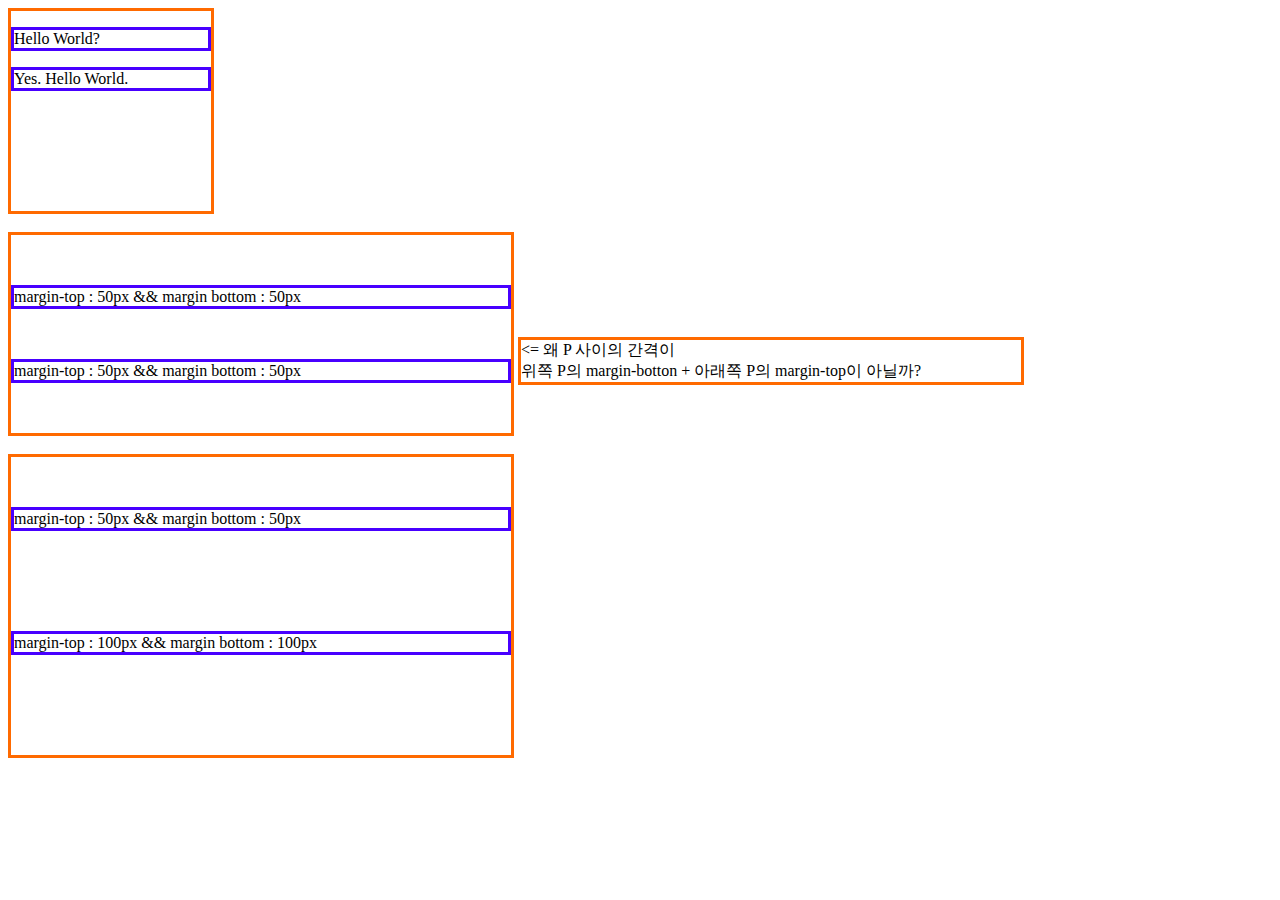
<file: blastingzone/[CSS]Margin Collapse/index.html>
﻿<!DOCTYPE html>

<html lang="ko">
<head>
    <meta charset="utf-8" />

    <title>Margin Collapse</title>

    <style>
        div {
            border : 3px solid #ff6a00;
        }
        p {
            border : 3px solid #4800ff;
        }
    </style>
</head>
<body>
    <div style="width:200px; height:200px;">
        <p>
            Hello World?
        </p>
        <p>
            Yes. Hello World.
        </p>
    </div>
    <br/>
    <!-- MAX(50, 50) == 50 이므로 p 사이의 margin은 50이 된다. -->
    <div style="width:500px; display : inline-block;">
        <p style="margin-top : 50px; margin-bottom : 50px;">
            margin-top : 50px && margin bottom : 50px
        </p>
        <p style="margin-top : 50px; margin-bottom : 50px;">
            margin-top : 50px && margin bottom : 50px
        </p>
    </div>

    <div style="width:500px; display : inline-block;">
        <= 왜 P 사이의 간격이 <br/> 위쪽 P의 margin-botton + 아래쪽 P의 margin-top이 아닐까?
    </div>
    
    <!-- MAX(50, 50) == 50 이므로 p 사이의 margin은 50이 된다. -->
    <br/>
    <br />
    <div style="width:500px; display : inline-block;">
        <p style="margin-top : 50px; margin-bottom : 50px;">
            margin-top : 50px && margin bottom : 50px
        </p>
        <p style="margin-top : 100px; margin-bottom : 100px;">
            margin-top : 100px && margin bottom : 100px
        </p>
    </div>
</body>
</html>
</file>
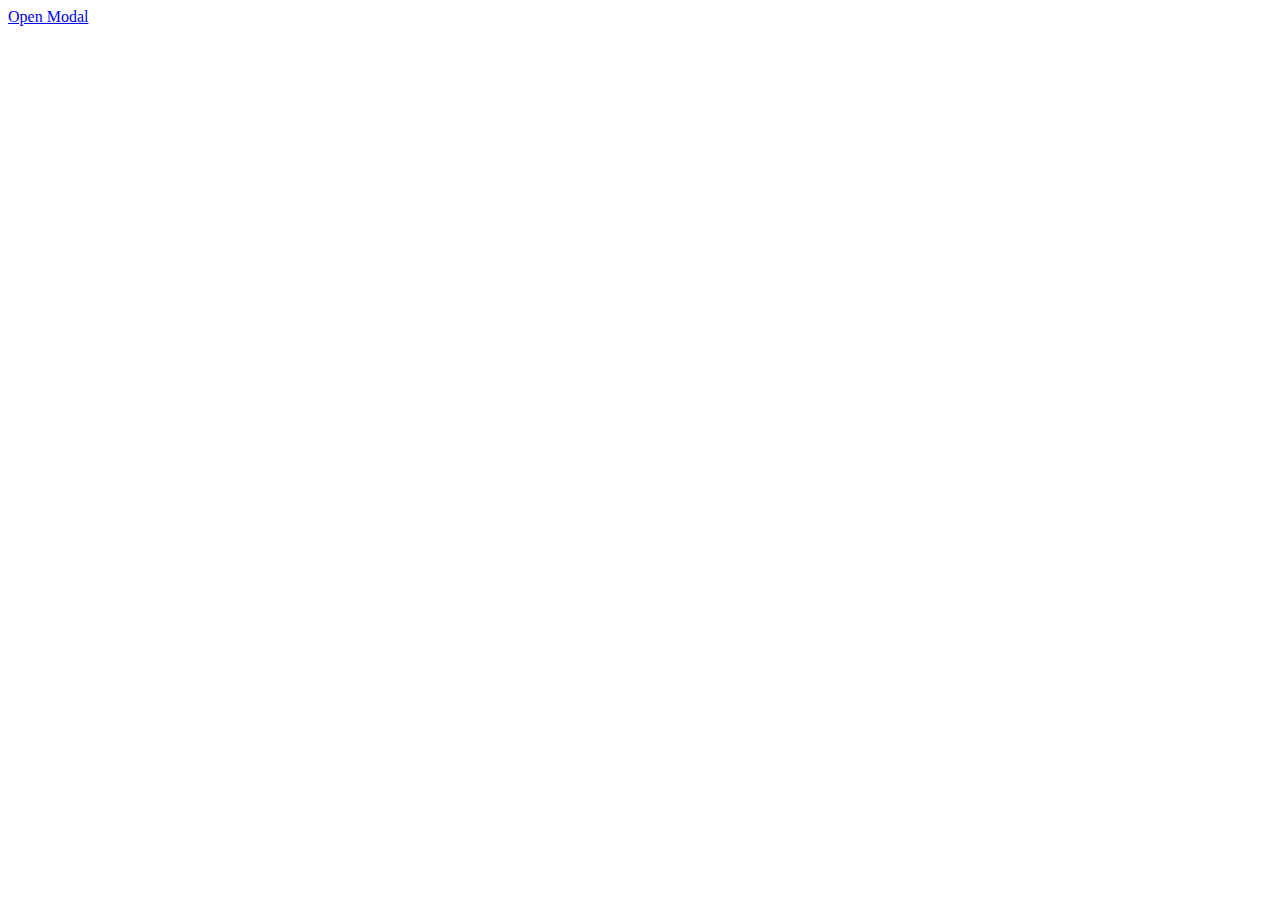
<file: blastingzone/[CSS]Pure CSS Modal/index.html>
﻿<html><head>
	<title>Creating a modal window with HTML5 &amp; CSS3</title>
	
	<style>
	.modalDialog {
		position: fixed;
		font-family: Arial, Helvetica, sans-serif;
		top: 0;
		right: 0;
		bottom: 0;
		left: 0;
		background: rgba(0,0,0,0.8);
		z-index: 99999;
		opacity:0;
		-webkit-transition: opacity 400ms ease-in;
		-moz-transition: opacity 400ms ease-in;
		transition: opacity 400ms ease-in;
		pointer-events: none;
	}

	.modalDialog:target {
		opacity:1;
		pointer-events: auto;
	}

	.modalDialog > div {
		width: 400px;
		position: relative;
		margin: 10% auto;
		padding: 5px 20px 13px 20px;
		border-radius: 10px;
		background: #fff;
		background: -moz-linear-gradient(#fff, #999);
		background: -webkit-linear-gradient(#fff, #999);
		background: -o-linear-gradient(#fff, #999);
	}

	.close {
		background: #606061;
		color: #FFFFFF;
		line-height: 25px;
		position: absolute;
		right: -12px;
		text-align: center;
		top: -10px;
		width: 24px;
		text-decoration: none;
		font-weight: bold;
		-webkit-border-radius: 12px;
		-moz-border-radius: 12px;
		border-radius: 12px;
		-moz-box-shadow: 1px 1px 3px #000;
		-webkit-box-shadow: 1px 1px 3px #000;
		box-shadow: 1px 1px 3px #000;
	}

	.close:hover { background: #00d9ff; }
	</style>
<style type="text/css"></style></head>

<body>

<a href="#openModal">Open Modal</a>

<div id="openModal" class="modalDialog">
	<div>
		<a href="#close" title="Close" class="close">X</a>
		<h2>Modal Box</h2>
		<p>This is a sample modal box that can be created using the powers of CSS3.</p>
		<p>You could do a lot of things here like have a pop-up ad that shows when your website loads, or create a login/register form for users.</p>
	</div>
</div>


</body></html>
</file>
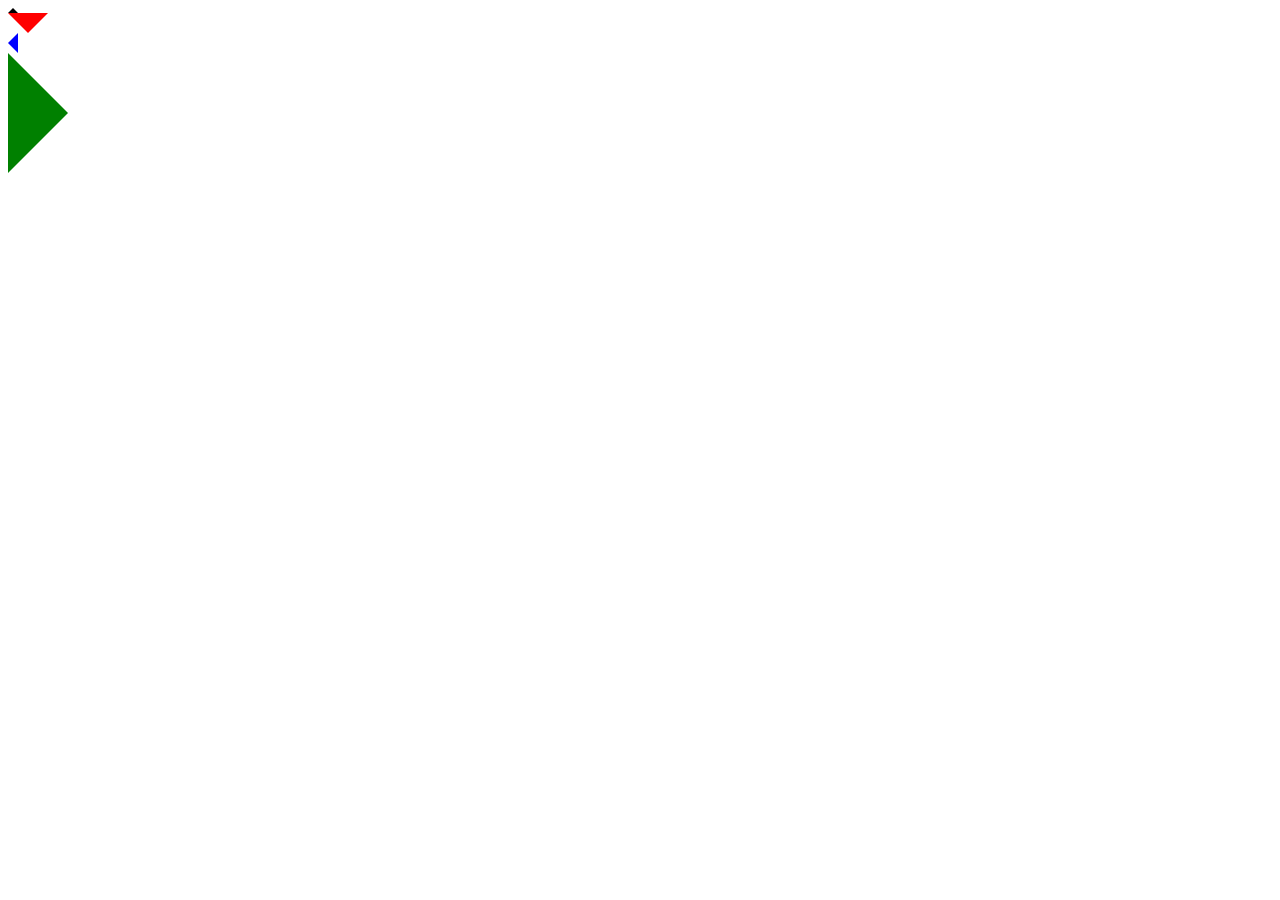
<file: blastingzone/[CSS]Pure CSS Triangle/index.html>
﻿<html><head>
	<title>Pure CSS Triangle</title>
	
	<style>
	.arrow-up {
	width: 0; 
	height: 0; 
	border-left: 5px solid transparent;
	border-right: 5px solid transparent;
	
	border-bottom: 5px solid black;
}

.arrow-down {
	width: 0; 
	height: 0; 
	border-left: 20px solid transparent;
	border-right: 20px solid transparent;
	
	border-top: 20px solid #f00;
}

.arrow-right {
	width: 0; 
	height: 0; 
	border-top: 60px solid transparent;
	border-bottom: 60px solid transparent;
	
	border-left: 60px solid green;
}

.arrow-left {
	width: 0; 
	height: 0; 
	border-top: 10px solid transparent;
	border-bottom: 10px solid transparent; 
	
	border-right:10px solid blue; 
}
<style type="text/css"></style></head>

<body>
<div class="arrow-up"></div>
<div class="arrow-down"></div>
<div class="arrow-left"></div>
<div class="arrow-right"></div>

</body></html>
</file>
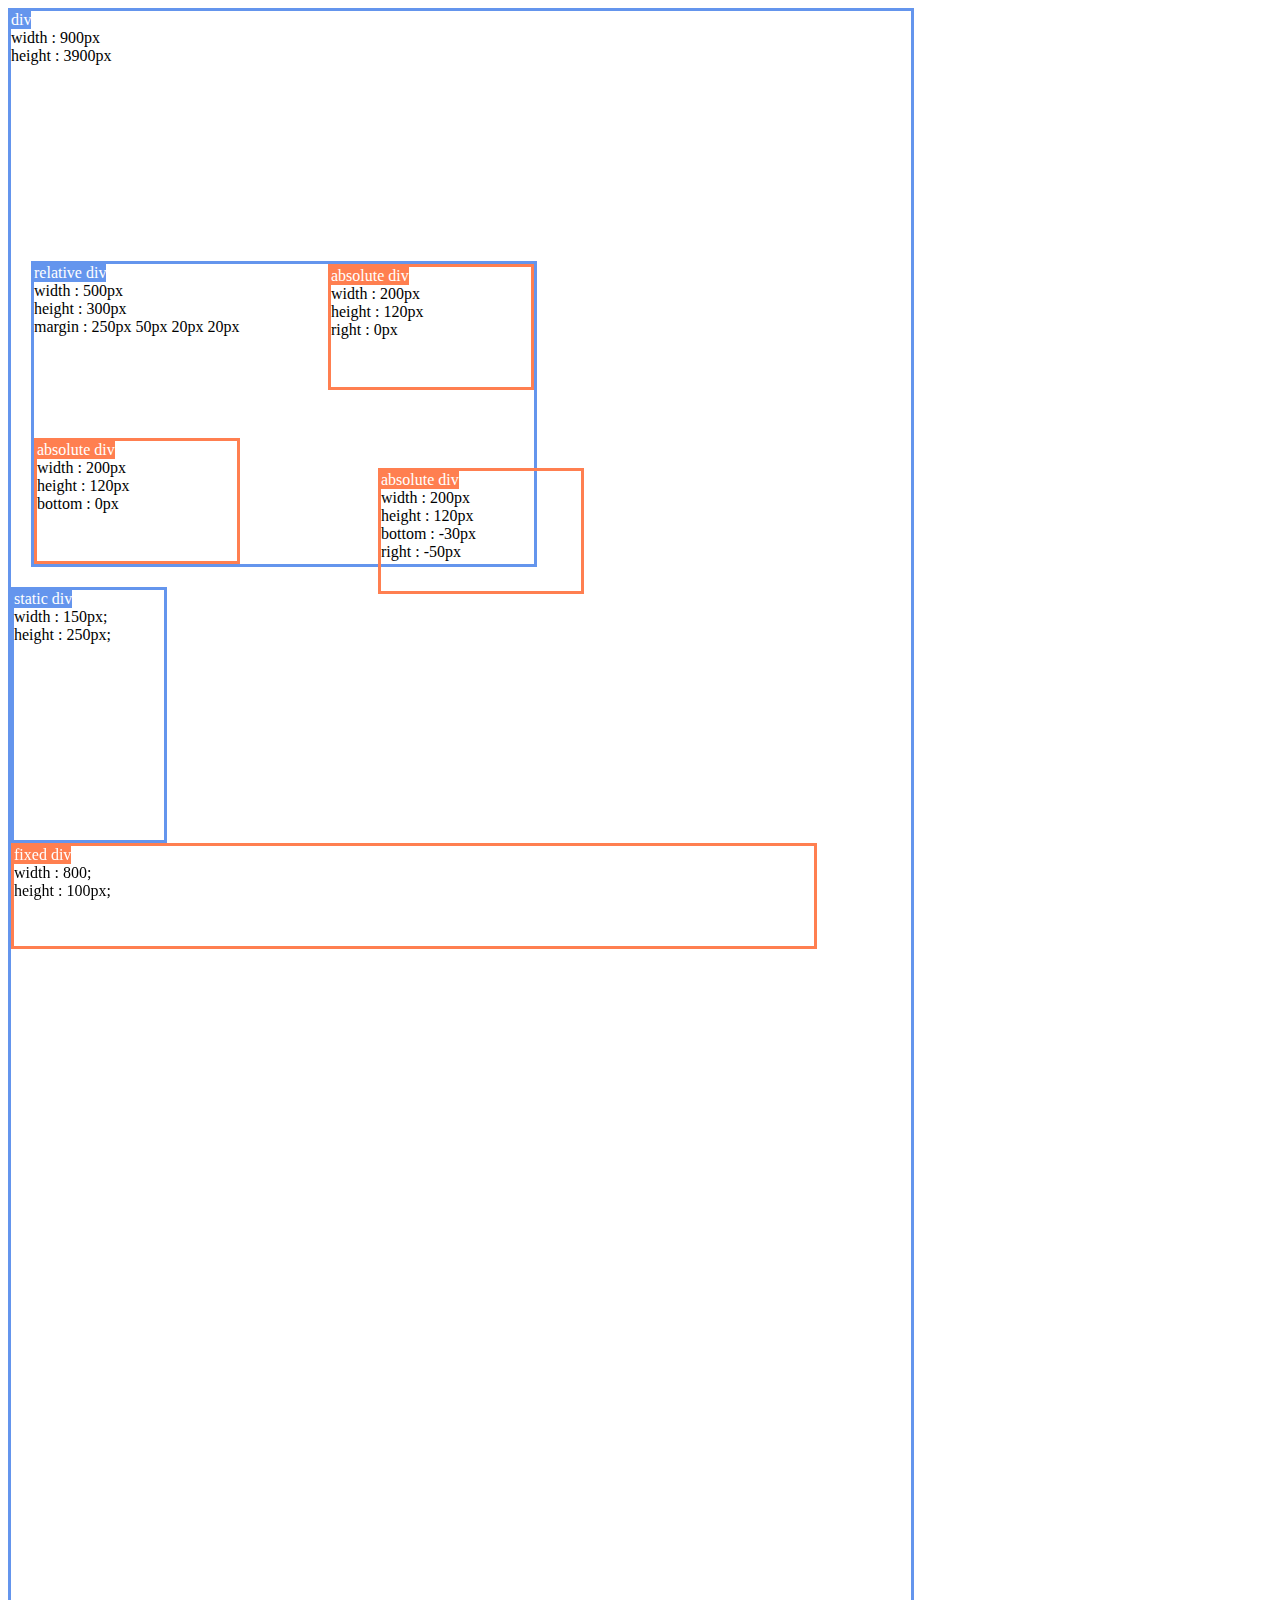
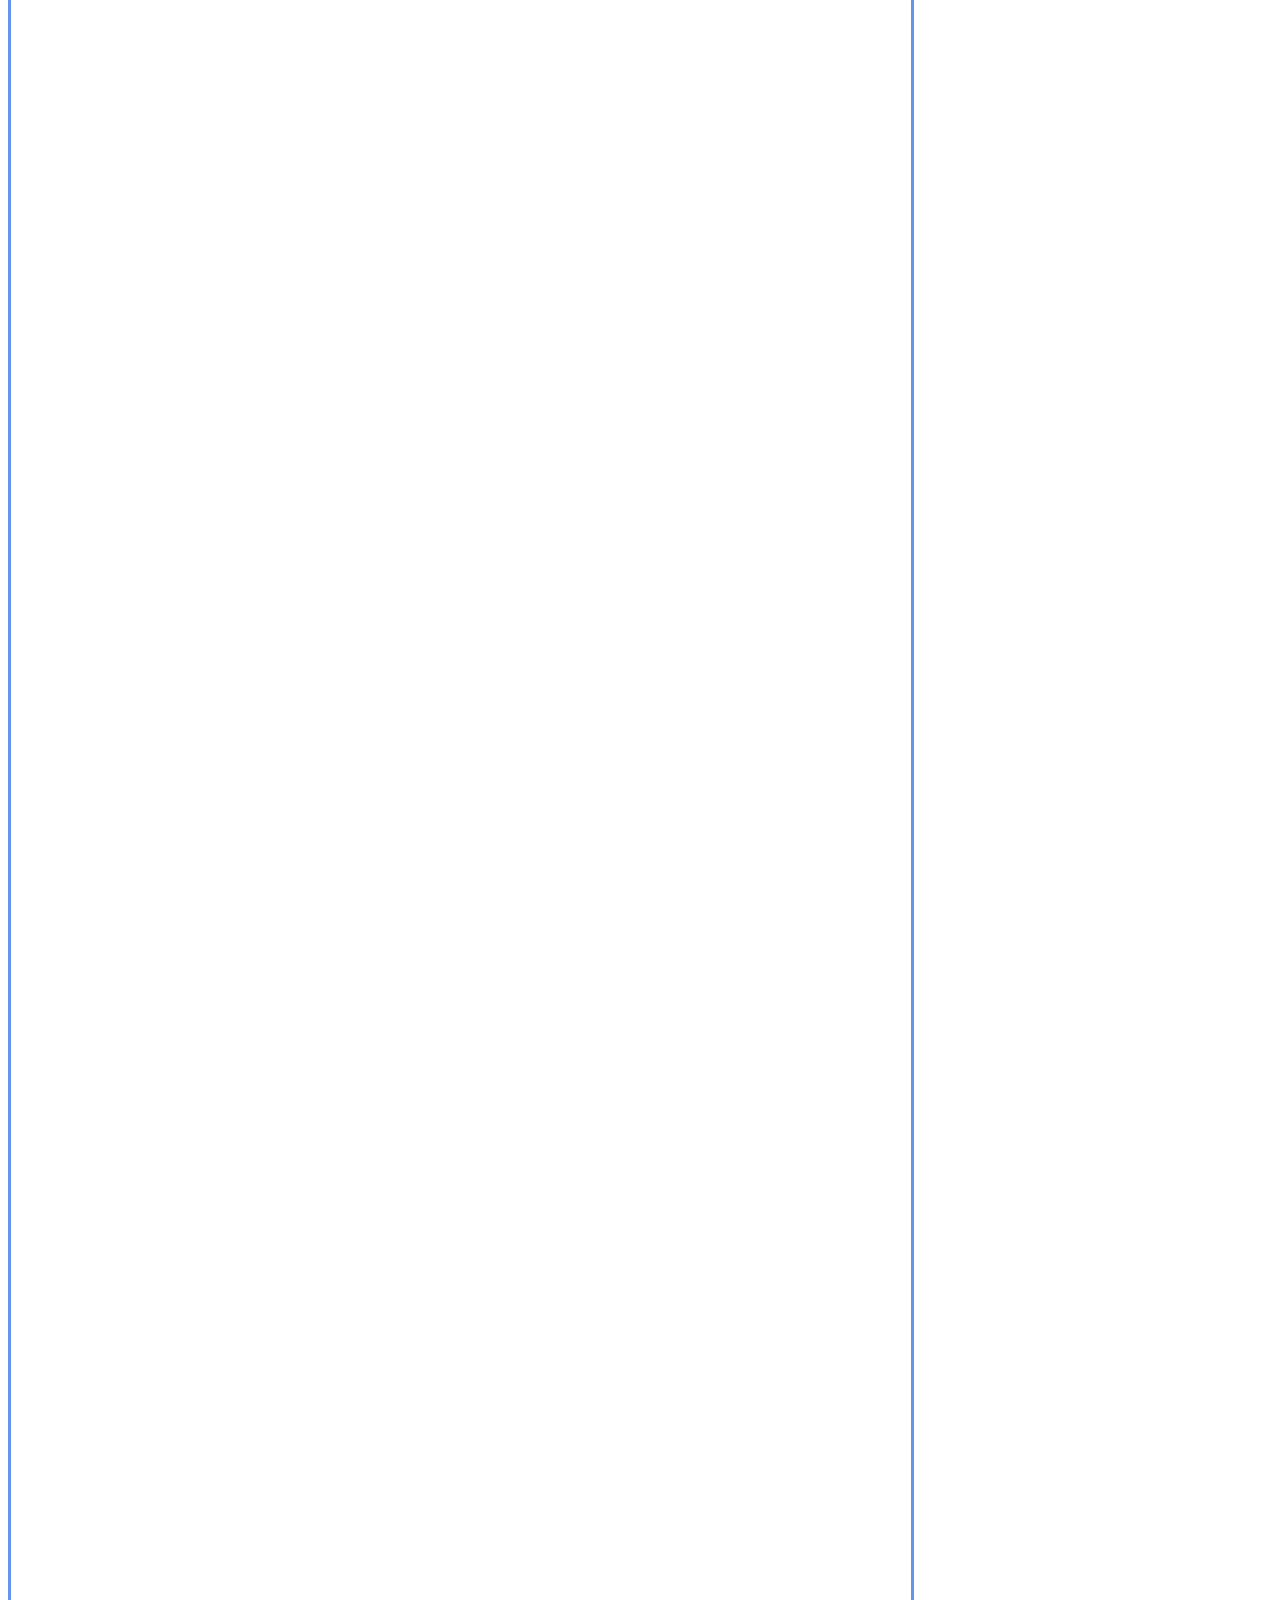
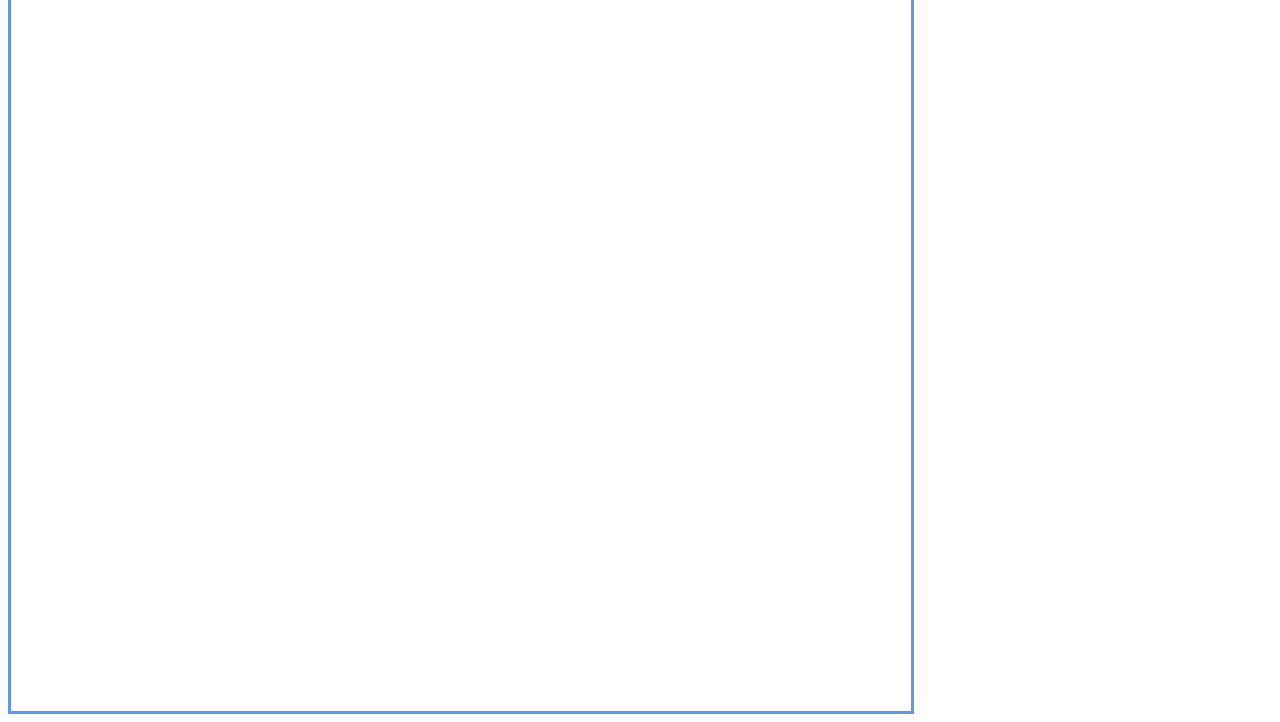
<file: blastingzone/[HTML]Positioning/index.html>
﻿<!DOCTYPE html>

<html lang="ko">
<head>
    <meta charset="utf-8" />

    <title>CSS Layout 정리</title>
    <style>
        .comp_border {
            border : solid;
            border-width : 3px;
        }

        .comp_text_emphasis_cornflowerblue {
            float:left;
            color : white;
            background-color : cornflowerblue;
        }

        .border_color_cornflowerblue {
            border-color : cornflowerblue;
        }

        .comp_text_emphasis_coral {
            float:left;
            color : white;
            background-color : coral;
        }

        .border_color_coral {
            border-color : coral;
        }

    </style>
</head>
<body>
    <!-- largest box start -->
    <div class="comp_border border_color_cornflowerblue" style="width : 900px; height : 3900px;">
        <span class="comp_text_emphasis_cornflowerblue">div</span>
        <span style="clear:left; float:left;">
            width : 900px <br />
            height : 3900px <br />
        </span>
        <!-- inner relative container -->
        <div class="comp_border border_color_cornflowerblue" style="position:relative; width : 500px; height: 300px; margin : 250px 50px 20px 20px;">
            <span class="comp_text_emphasis_cornflowerblue" style="">relative div</span>
            <span style="clear:left; float:left;">
                width : 500px <br />
                height : 300px <br />
                margin : 250px 50px 20px 20px <br />
            </span>
            <div class="comp_border border_color_coral" style="position:absolute; width : 200px; height: 120px; right:0;">
                <span class="comp_text_emphasis_coral">absolute div</span>
                <span style="clear:left; float:left;">
                    width : 200px <br />
                    height : 120px <br />
                    right : 0px <br />
                </span>
            </div>
            <div class="comp_border border_color_coral" style="position:absolute; width : 200px; height: 120px; bottom:0;">
                <span class="comp_text_emphasis_coral">absolute div</span>
                <span style="clear:left; float:left;">
                    width : 200px <br />
                    height : 120px <br />
                    bottom : 0px <br />
                </span>
            </div>
            <div class="comp_border border_color_coral" style="position:absolute; width : 200px; height: 120px; bottom:-30px; right:-50px;">
                <span class="comp_text_emphasis_coral">absolute div</span>
                <span style="clear:left; float:left;">
                    width : 200px <br />
                    height : 120px <br />
                    bottom : -30px <br />
                    right : -50px <br />
                </span>
            </div>
        </div>
        <!-- inner relative container end 1 -->

        <div class="comp_border border_color_cornflowerblue" style="position:static; width : 150px; height: 250px;">
            <span class="comp_text_emphasis_cornflowerblue">static div</span>
            <span style="clear:left; float:left;">
                width : 150px; <br/>
                height : 250px; <br/>
            </span>
        </div>

        <div class="comp_border border_color_coral" style="position:fixed; width:800px; height:100px;">
            <span class="comp_text_emphasis_coral">fixed div</span>
            <span style="clear:left; float:left;">
                width : 800; <br />
                height : 100px; <br />
            </span>
        </div>
    </div>
    <!-- largest box end -->
</body>
</html>
</file>
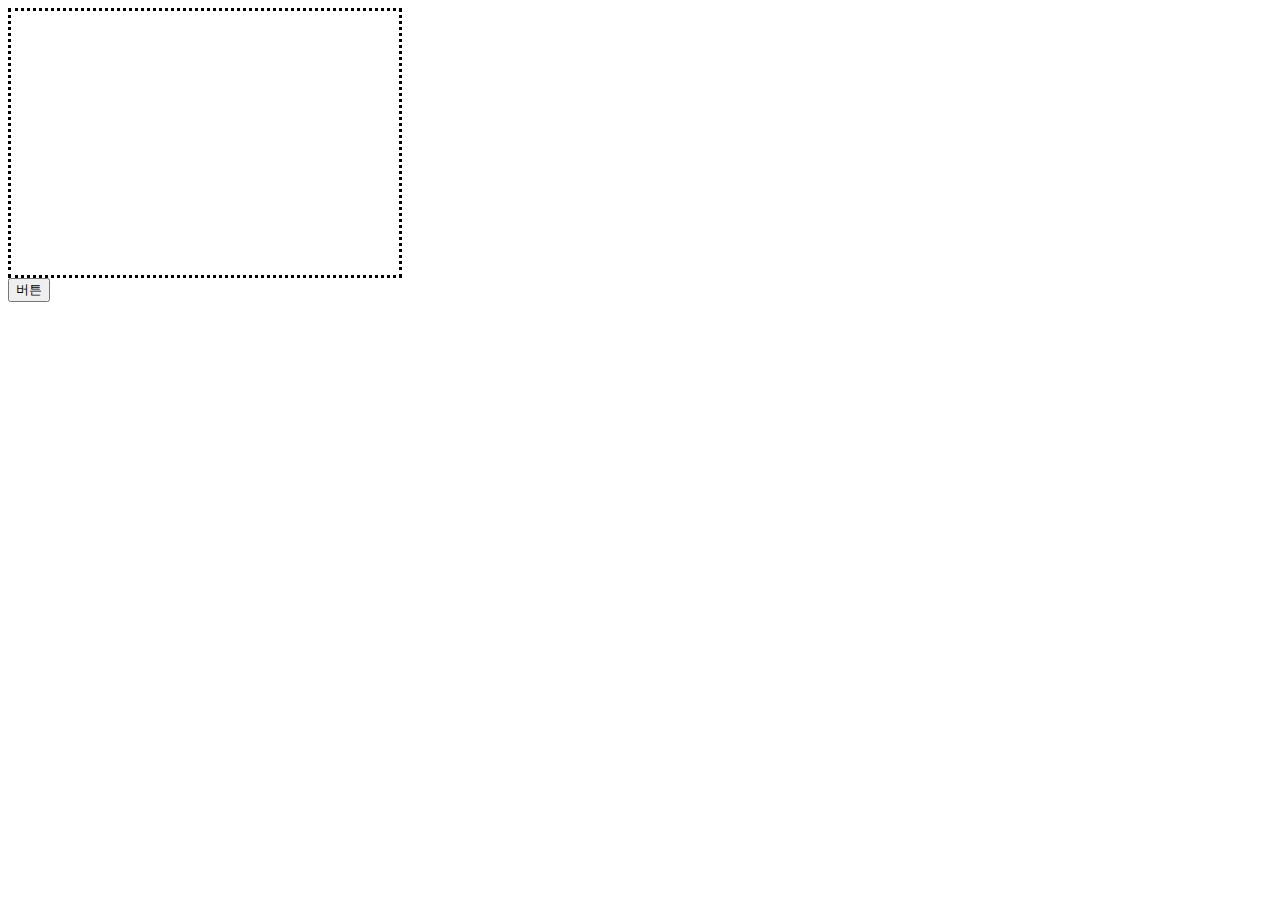
<file: blastingzone/[jQuery]Deferred/index.html>
<!DOCTYPE html>
<html lang="en">
<head>
    <meta charset="UTF-8">
    <title>Deferred</title>
    <script src="https://ajax.googleapis.com/ajax/libs/jquery/1.11.3/jquery.min.js"></script>
</head>
<body>
<div id="container">
    <div id="deferred_result" style="width:388px; height:264px;border: dotted;">
        <img>
    </div>
    <button id="getImageBtn">
        버튼
    </button>
</div>
</body>

<script>
    $(document).ready(function(){
        $("#getImageBtn").click(function(){
            console.debug("1. 버튼 클릭!");
            var imgUrl = 'https://cdn.namu.wiki/r/http%3A%2F%2Fimg2.ruliweb.daum.net%2Fimg%2Fimg_link7%2F820%2F819662_1.jpg';
            var promise = getDataFromURL(imgUrl);

            // 이 promise 객체는 getDataFromURL 함수의 var deferred 가 반환된 것이다.
            // $.ajax가 성공해서 $.ajax.done 로직이 실행되면 deferred.resolve(result)를 타고
            // promise  변수도 done 로직으로 들어온다.
            promise.done(function(result){
                console.debug("ajax성공 처리 이미지 부착");
                $("#deferred_result img").attr("src", "data:image/png;base64"+result);
            });

            // $.ajax가 실패할 경우 deferred.reject(result)로 인해
            // promise 변수도 fail로 처리된다.
            promise.fail(function(result){
                console.debug("ajax실패 처리");
                $("#deferred_result img").attr("src", imgUrl);
            });
            console.debug("4. 버튼 클릭 이벤트 종료");
        });
    });

function getDataFromURL(imgUrl)
{
    console.debug("2. getDataFromURL 함수 시작");
    var deferred = $.Deferred(); //new 키워드는 optional

    // $.ajax에 메소드 체이닝을 먹인 것을 보면 알겠지만
    // 사실 $.ajax도 promise 객체를 반환한다
    $.ajax({
        url : imgUrl,
        dataProcess : false
    })
        // ajax가 성공하면 done 로직으로
        .done(function(result){
            console.debug("ajax 성공");
            // deferred resolve는 성공 로직에 할당된 콜백 함수를 동작시킨다.
            deferred.resolve(result);
        })
        .fail(function(result){
            console.debug("ajax 실패");
            // deferred reject는 실패 로직에 할당된 콜백 함수를 동작시킨다.
            deferred.reject(result);
        });

    console.debug("3. getDataFromURL 함수 끝");
    return deferred.promise();
}


</script>

</html>
</file>
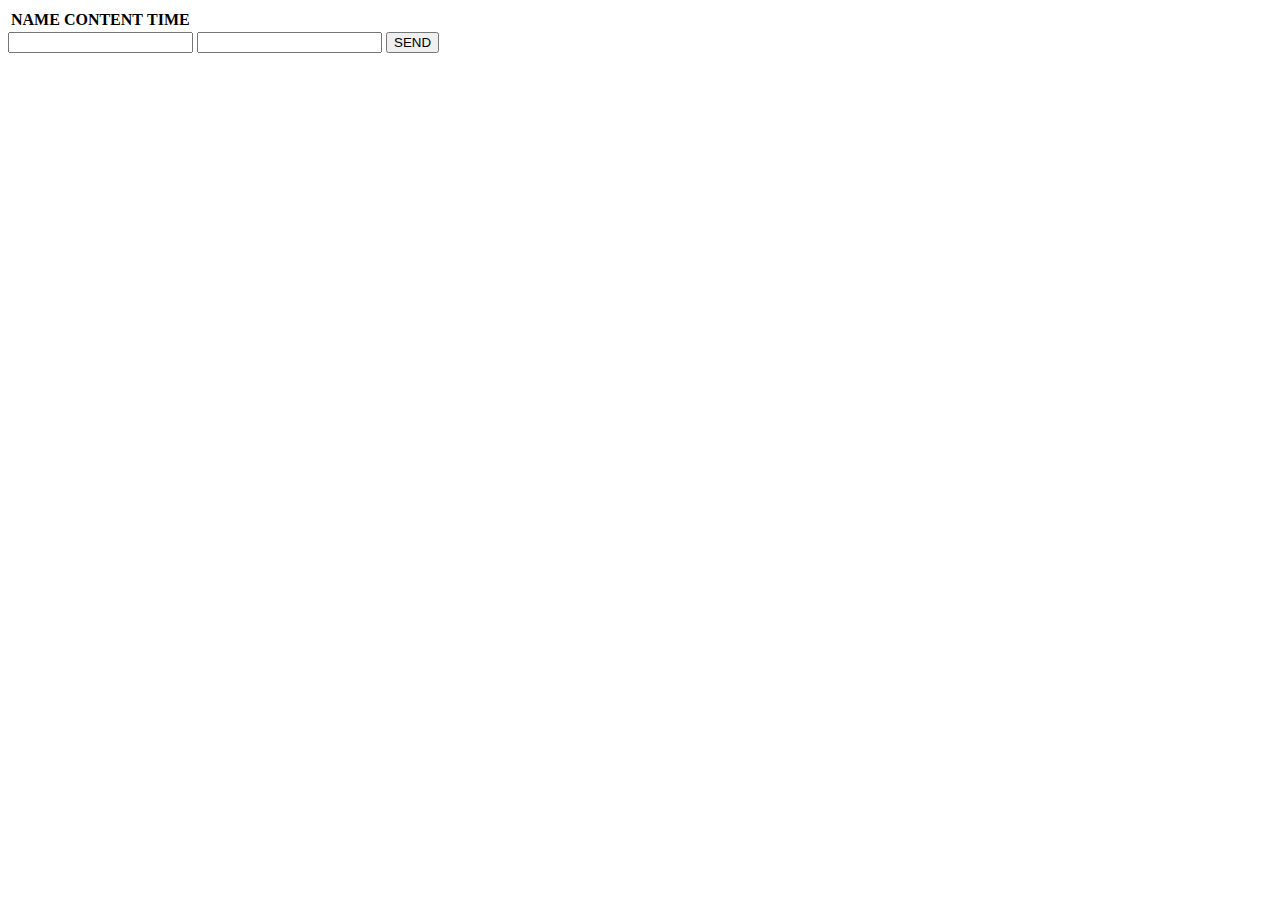
<file: superhakgoman/sandbox/parseChat/index.html>
<html>
<head>
    <title>::P A R S E C H A T::</title>
    <!-- <script src="http://www.parsecdn.com/js/parse-1.6.7.min.js"></script> -->
    <script src="parse-1.6.7.js"></script>
    <script>
        Parse.initialize( "80HLtZsCKQBmwyxA9oj2fVVgsSOPPaYmvtLXhcFl", "SR2q3PgfJtnmrj6XJAGaJBSeHDPDujU9RACs4YLS" );
    </script>
</head>
<body>
    <table id="chatBoard">
        <thead>
            <tr>
                <th>
                    NAME
                </th>
                <th>
                    CONTENT
                </th>
                <th>
                    TIME
                </th>
            </tr>
        </thead>
        <tbody>
        </tbody>
    </table>
    <form class="chatInput" action="javascript:" onsubmit="javascript:onSubmit()">
        <input type="text" name="userName" id="">
        <input type="text" name="comment">
        <input type="submit" name="send" value="SEND">
    </form>
    <script src="./parseChat.js"></script>
    <script type="text/javascript">
        var REFRESH_TIME = 3000;
        var ParseChat = Parse.Object.extend("chatRow");
        var ChatInput = {
            userName : document.querySelector("form.chatInput > input[name=userName]"),
            comment : document.querySelector("form.chatInput > input[name=comment]"),
            button : document.querySelector("form.chatInput > input[name=send]"),
        };
        function onSubmit(){
            var chatter = new ParseChat();
            chatter.set({
                userName : ChatInput.userName.value,
                comment : ChatInput.comment.value,
            });
            chatter.save(null, {
                success: function(row) {
                    console.log('New object created with objectId: ' + row.id);
                    console.log(row);
                    onUpdate();
                    ChatInput.comment.value = '';
                },
                error: function(gameScore, error) {
                    console.error('Failed to create new object, with error code: ' + error.message);
                    console.error(error);
                }
            });
        }
        var chatQuery = new Parse.Query(ParseChat);
        chatQuery.select('objectId', 'userName', 'comment', 'createdAt');
        function onUpdate(){
            if(ChatTable.recentLoaded !== undefined){
                chatQuery.greaterThan('createdAt', ChatTable.recentLoaded);
                chatQuery.ascending('createdAt');
            }
            chatQuery.find({
                success : function(results){
                    console.log(results);
                    for (var i in results) {
                        var row = new ChatRow({
                            objectId : results[i].id,
                            userName : results[i].attributes.userName,
                            comment : results[i].attributes.comment,
                            createdAt : results[i].attributes.createdAt,
                        });
                        ChatTable.addRow(row);
                    }
                    while ((newRow = ChatTable.loadNewRow()) !== undefined) {
                        console.log(newRow);
                        ChatWindow.addRow(newRow.toDOMElement());
                    }
                    if(results.length > 0){
                        ChatTable.recentLoaded = results[results.length - 1].createdAt;
                    }
                },
                error : function(error){
                    console.log(error);
                }
            });
        }
        window.addEventListener('load', function onLoad(){
            onUpdate();
            // console.log('load');
            var intervalId = window.setInterval(onUpdate, REFRESH_TIME);
            window.addEventListener('focus', function(){
                onUpdate();
                // console.log('focus');
                if (intervalId === undefined) {
                    intervalId = window.setInterval(onUpdate, REFRESH_TIME);
                }
            });
            window.addEventListener('blur', function(){
                // console.log('blur');
                window.clearInterval(intervalId);
                intervalId = undefined;
            });
        });
    </script>
</body>
</html>
</file>
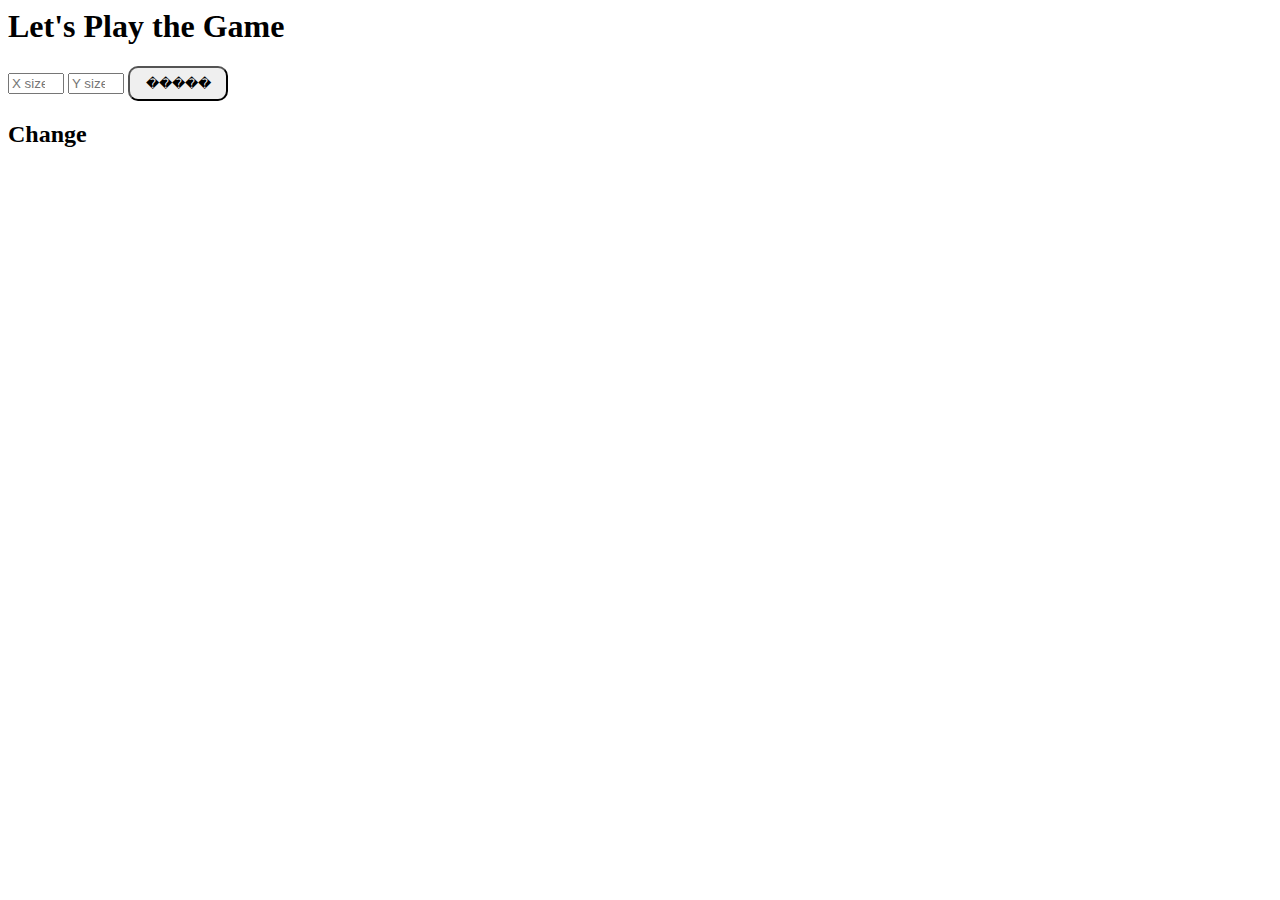
<file: blastingzone/[Chrome]Extensions/HelloWorldDemo/popup.html>
<!Doctyle html>
<html>
<head>
    <title>Hello World App</title>
    <link rel="stylesheet" type="text/css" href="popup.css">
</head>
<body>
    <div id="container" style="width:450px; height:450px;">
        <h1>Let's Play the Game</h1>
        <input type="number" name="board_width_len" value="" max="20" min="5" placeholder="X size" />
        <input type="number" name="board_height_len" value="" max="20" min="5" placeholder="Y size" />
        <button id="board_create_btn">�����</button>
        <div id="game_board">

        </div>
    </div>
    <script src="jquery-1.11.3.min.js"></script>
    <script src="popup.js"></script>
    <script>
        
    </script>
</body>
</html>
</file>
<file: blastingzone/[Chrome]Extensions/HelloWorldDemo/popup.css>
﻿#board_create_btn{
    width : 100px;
    height: 35px;
    border-radius : 10px;
}

.gameTile{
    width:60px;
    height:60px;
    border: 2px solid #808080;
    float:left;
}
</file>
